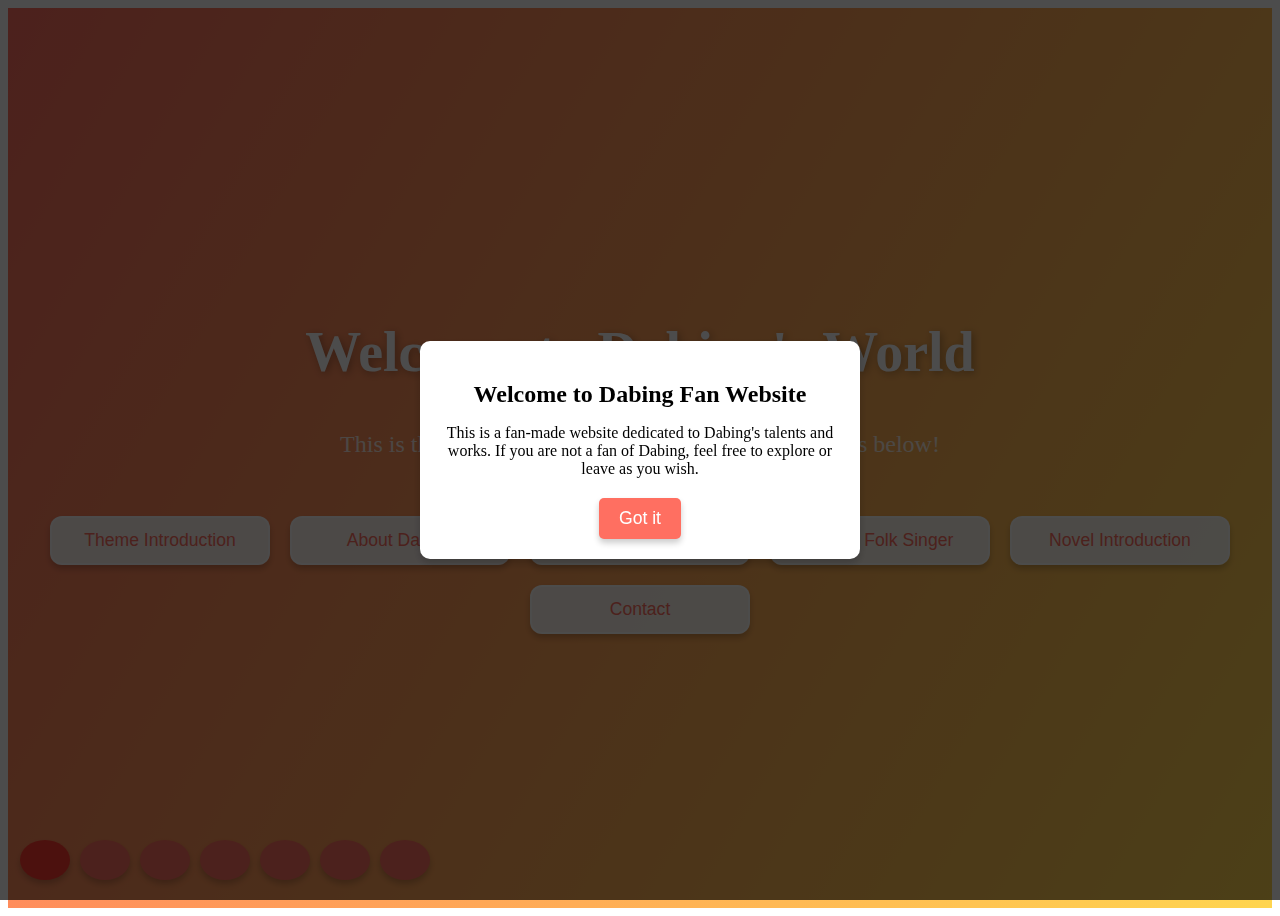
<file: Index.html>
<!DOCTYPE html>
<html lang="en">
<head>
    <meta charset="UTF-8">
    <meta name="viewport" content="width=device-width, initial-scale=1.0">
    <title>Dabing's World</title>

    <link rel="stylesheet" href="css/style.css">

    <link rel="stylesheet" href="css/popup.css">
</head>
<body>
    <div id="main-container">
    </div>
    <div id="pagination">
        <button class="pagination-btn active" data-page="0"></button>
        <button class="pagination-btn" data-page="1"></button>
        <button class="pagination-btn" data-page="2"></button>
        <button class="pagination-btn" data-page="3"></button>
        <button class="pagination-btn" data-page="4"></button>
        <button class="pagination-btn" data-page="5"></button>
        <button class="pagination-btn" data-page="6"></button>
    </div>

    <script src="js/popup.js" defer></script>
    <script src="js/loadPages.js" defer></script>
</body>
</html>
</file>
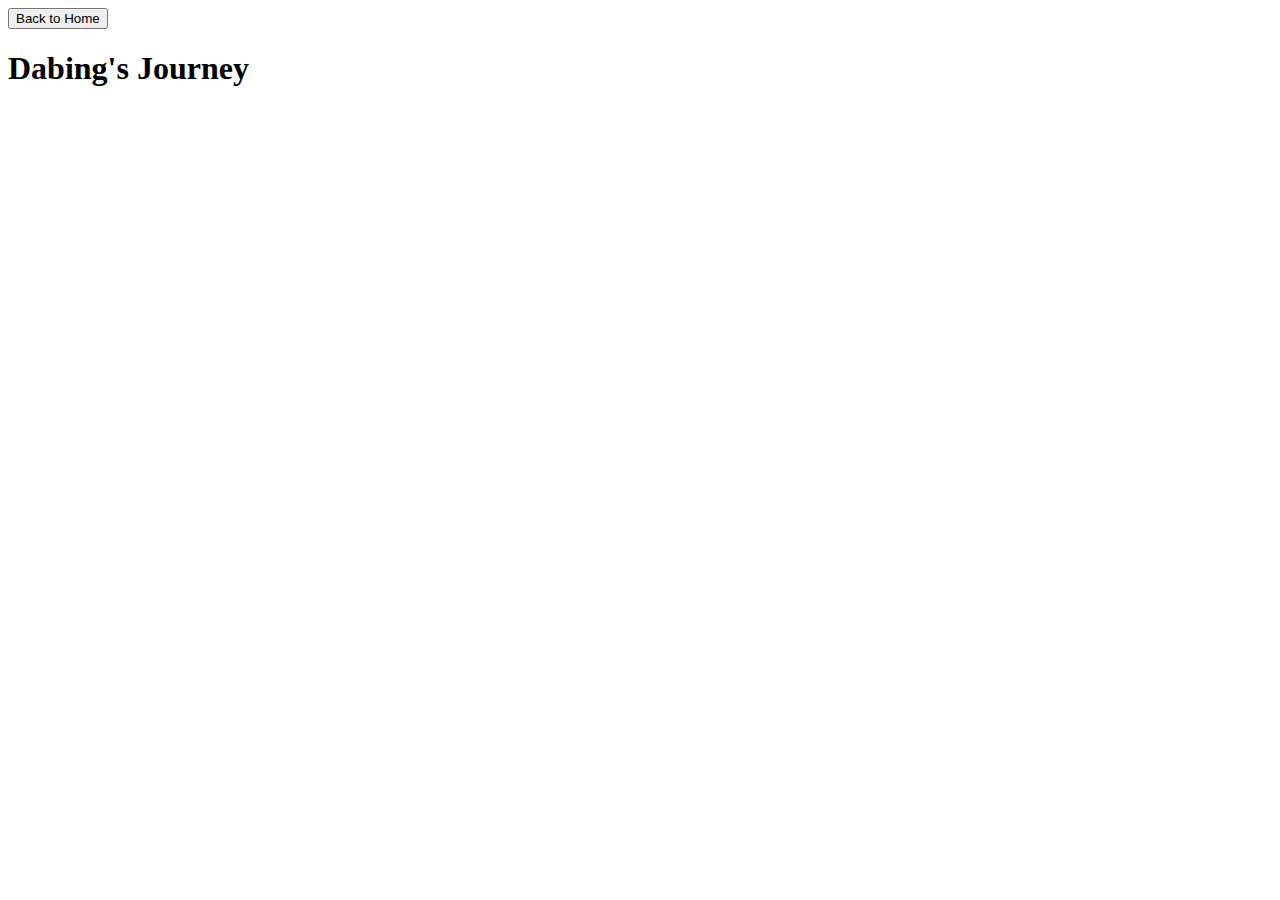
<file: pages/page2.html>
<!DOCTYPE html>
<html lang="en">
<head>
    <meta charset="UTF-8">
    <title>Dabing's Journary</title>
</head>

<body>

    <header>
        <button id="back-to-home">Back to Home</button>
        <h1>Dabing's Journey</h1>
    </header>
    <main>
        <!-- Content display container -->
        <div id="station-content" class="station-content"></div>

        <!-- Timeline container -->
        <div class="timeline-container">
            <div class="timeline">
                <!-- Station markers -->
                <div class="station" data-year="1980-2000" data-content="
                    <h2>Early Life (1980-2000)</h2>
                    <p><strong>Dabing</strong>, real name Yan Bing, was born on October 23, 1980, in Laiyang, Shandong. He graduated from Shandong Art Institute with a major in Film and Television Stage Design. Former host of Shandong TV.</p>
                    <!-- Placeholder for image -->
                    <img src='../images/page2_1.png' alt='Early Life Photo'>
                "></div>

                <div class="station" data-year="2002" data-content="
                    <h2>Hosting Career Begins (2002)</h2>
                    <p>In 2002, Dabing became the host of the Shandong TV variety show <em>'Sunshine Express'</em>, starting his hosting career.</p>
                    <!-- Placeholder for video -->
                    <!-- Placeholder for image -->
                    <img src='../images/page2_2.png' alt='host'>
                "></div>

                <div class="station" data-year="2006-2007" data-content="
                    <h2>Entrepreneurship (2006-2007)</h2>
                    <img src='../images/page2_3.png' alt='Dabing\'s Small House'>
                    <p>At the end of 2006, he opened the <em>'Dabing\'s Small House'</em> LiveHouse bar in Lijiang, Yunnan. In 2007, he served as deputy producer of Shandong TV variety shows and released his personal folk song <strong>'Accompany Me to See the Sea in Kekexili'</strong>.</p>
                    <!-- Audio player -->
                    <audio controls>
                        <source src='../audio/page2_music1.mp3' type='audio/mpeg'>
                        Your browser does not support the audio element.
                    </audio>
                "></div>


                <div class="station" data-year="2013-2015" data-content="
                    <h2>Publishing Success (2013-2015)</h2>
                    <p>In September 2013, he published his first personal book <em>'They Are the Happiest'</em>. In October 2014, his new book <em>'Be Good, Touch Your Head'</em> was released, selected as one of the Top Ten Books of the Year in the 6th China Book Power List. In August 2015, his book <em>'Amitabha Mua'</em> was released nationwide.</p>
                    <!-- Image gallery -->
                    <div class='image-gallery'>
                        <img src='../images/page2_4.png' alt='Publishing Success 1'>
                        <img src='../images/page2_5.png' alt='Publishing Success 2'>
                        <img src='../images/page2_6.png' alt='Publishing Success 3'>
                    </div>
                "></div>


                <div class="station" data-year="2017-2022" data-content="
                    <h2>Recent Works (2017-2022)</h2>
                    <p>In September 2017, his new work <em>'I Don't'</em> was published. In August 2018, <em>'You Bad'</em> was released. In 2019, <em>'Child'</em> came out. In October, <em>'Be Good, Touch Your Head 2.0'</em> met readers. In August 2020, <em>'Ah 2.0'</em> was released. In 2022, he published <em>'Take Care'</em>, expressing gratitude to millions of readers for ten years of companionship.</p>
                     <div class='image-gallery'>
                        <img src='../images/page2_7.png' alt='All of the Books'>
                    </div>

                "></div>
            </div>
        </div>
    </main>
    <script src="../js/page2.js"></script>

</body>
</html>
</file>
<file: css/style.css>
#home-page {
    position: relative;
    background: linear-gradient(120deg, #ff6f61, #ffd54f);
    color: white;
    display: flex;
    flex-direction: column;
    justify-content: center;
    align-items: center;
    height: 100vh;
    text-align: center;
    overflow: hidden;
}


#home-page h1 {
    font-size: 3.5rem;
    font-weight: bold;
    margin-bottom: 15px;
    text-shadow: 2px 2px 8px rgba(0, 0, 0, 0.3);
    animation: fadeIn 1s ease-in-out;
}


#home-page p {
    font-size: 1.5rem;
    line-height: 1.8;
    color: rgba(255, 255, 255, 0.85);
    margin-bottom: 30px;
    animation: fadeIn 1.5s ease-in-out;
}


.nav-buttons {
    display: flex;
    flex-wrap: wrap;
    justify-content: center;
    gap: 20px;
    margin-top: 20px;
    animation: fadeIn 2s ease-in-out;
}


.nav-buttons button {
    width: 200px;
    padding: 10px 20px;
    font-size: 1.2rem;
    text-align: center;
    background: rgba(255, 255, 255, 0.8);
    color: #ff6f61;
    border: none;
    border-radius: 10px;
    box-shadow: 0 4px 8px rgba(0, 0, 0, 0.2);
    transition: transform 0.3s, box-shadow 0.3s, background 0.3s;
    cursor: pointer;
}

.nav-buttons button:hover {
    transform: scale(1.1);
    background: rgba(255, 255, 255, 1);
    box-shadow: 0 6px 12px rgba(0, 0, 0, 0.3);
}


.background-animation {
    position: absolute;
    top: 0;
    left: 0;
    width: 100%;
    height: 100%;
    background: radial-gradient(circle, rgba(255, 255, 255, 0.15) 1%, transparent 60%);
    animation: moveBackground 10s infinite ease-in-out;
    z-index: 0;
}

@keyframes moveBackground {
    0% { transform: translate(0, 0) scale(1); }
    50% { transform: translate(-5%, -5%) scale(1.05); }
    100% { transform: translate(0, 0) scale(1); }
}


@keyframes fadeIn {
    from { opacity: 0; transform: translateY(20px); }
    to { opacity: 1; transform: translateY(0); }
}


#page1 {
    position: relative;
    background: linear-gradient(120deg, #ff6f61, #ffd54f);
    overflow: hidden;
    text-align: center;
    display: flex;
    justify-content: center;
    align-items: center;
    height: 100vh;
    color: white;
    animation: fadeInPage 1s ease-in-out;
}


.background-animation {
    position: absolute;
    top: 0;
    left: 0;
    width: 100%;
    height: 100%;
    background: radial-gradient(circle, rgba(255, 255, 255, 0.15) 1%, transparent 60%);
    animation: moveBackground 7s infinite ease-in-out;
    z-index: 0;
}

@keyframes moveBackground {
    0% { transform: translate(0, 0) scale(1); }
    50% { transform: translate(-5%, -5%) scale(1.1); }
    100% { transform: translate(0, 0) scale(1); }
}


.content-container {
    position: relative;
    z-index: 1;
    padding: 20px;
    max-width: 800px;
}


.main-title {
    font-size: 3.5rem;
    font-weight: bold;
    margin-bottom: 15px;
    animation: fadeIn 1s ease-in-out;
    text-shadow: 2px 2px 10px rgba(0, 0, 0, 0.5);
}

.sub-title {
    font-size: 1.8rem;
    margin-bottom: 30px;
    animation: fadeIn 1.5s ease-in-out;
    color: rgba(255, 255, 255, 0.9);
}


#search-form {
    display: flex;
    justify-content: center;
    align-items: center;
    margin-bottom: 30px;
    animation: fadeIn 2s ease-in-out;
    gap: 10px;
}

#search-bar {
    padding: 12px;
    width: 350px;
    font-size: 1.1rem;
    border: 2px solid rgba(255, 255, 255, 0.5);
    border-radius: 5px;
    margin-right: 10px;
    background: rgba(255, 255, 255, 0.8);
    box-shadow: 0 4px 6px rgba(0, 0, 0, 0.3);
    transition: transform 0.3s, box-shadow 0.3s;
}

#search-bar:focus {
    outline: none;
    transform: scale(1.1);
    box-shadow: 0 8px 12px rgba(0, 0, 0, 0.4);
}

button {
    padding: 12px 25px;
    font-size: 1.1rem;
    border: none;
    border-radius: 8px;
    background: #fff;
    color: #ff6f61;
    cursor: pointer;
    box-shadow: 0 4px 6px rgba(0, 0, 0, 0.2);
    transition: transform 0.3s ease-in-out, background 0.3s ease-in-out;
}

button:hover {
    background: #ff4f41;
    color: #fff;
    transform: translateY(-5px) scale(1.05);
}


.nav-buttons {
    display: flex;
    flex-wrap: wrap;
    justify-content: center;
    gap: 20px;
    animation: fadeIn 2.5s ease-in-out;
}

.nav-buttons button {
    width: 220px;
    padding: 12px;
    font-size: 1.1rem;
    text-align: center;
    background: rgba(255, 255, 255, 0.9);
    color: #ff6f61;
    border: 2px solid rgba(255, 255, 255, 0.7);
    border-radius: 12px;
    transition: transform 0.3s, box-shadow 0.3s, background 0.3s;
    box-shadow: 0 4px 6px rgba(0, 0, 0, 0.2);
}

.nav-buttons button:hover {
    transform: scale(1.15);
    background: rgba(255, 255, 255, 1);
    box-shadow: 0 8px 15px rgba(0, 0, 0, 0.5);
}


@keyframes fadeIn {
    from { opacity: 0; transform: translateY(20px); }
    to { opacity: 1; transform: translateY(0); }
}

@keyframes fadeInPage {
    from { opacity: 0; }
    to { opacity: 1; }
}
.return-home-btn {
    position: fixed;
    bottom: 20px;
    right: 20px;
    padding: 10px 20px;
    font-size: 1rem;
    background-color: #ff6f61;
    color: white;
    border: none;
    border-radius: 5px;
    cursor: pointer;
    box-shadow: 0 4px 6px rgba(0, 0, 0, 0.2);
    transition: transform 0.3s, background-color 0.3s;
}

.return-home-btn:hover {
    transform: scale(1.1);
    background-color: #ff4f41;
}

#back-to-home {
    position: fixed;
    top: 20px;
    left: 20px;
    padding: 10px 20px;
    font-size: 1rem;
    background: #ff6f61;
    color: white;
    border: none;
    border-radius: 5px;
    cursor: pointer;
    box-shadow: 0 4px 6px rgba(0, 0, 0, 0.2);
    transition: background 0.3s ease, transform 0.3s ease;
    z-index: 100;
}

#back-to-home:hover {
    background: #ff4f41;
    transform: scale(1.1);
}
#pagination {
    position: fixed;
    bottom: 20px;
    left: 20px;
    display: flex;
    flex-direction: row;
    gap: 10px;
    z-index: 100;
}

.pagination-btn {
    width: 40px;
    height: 40px;
    background-color: #ff6f61;
    border: none;
    border-radius: 50%;
    cursor: pointer;
    transition: transform 0.2s, background-color 0.2s;
}

.pagination-btn.active {
    background-color: #ff3b2f;
}

.pagination-btn:hover {
    transform: scale(1.2);
    background-color: #ffd54f;
}
</file>
<file: css/popup.css>
.popup-overlay {
    position: fixed;
    top: 0;
    left: 0;
    width: 100%;
    height: 100%;
    background: rgba(0, 0, 0, 0.7);
    display: flex;
    justify-content: center;
    align-items: center;
    z-index: 1000;
}

.popup-content {
    background: white;
    padding: 20px;
    border-radius: 10px;
    text-align: center;
    max-width: 400px;
    box-shadow: 0 4px 8px rgba(0, 0, 0, 0.2);
}

.popup-content h2 {
    font-size: 1.5rem;
    margin-bottom: 10px;
}

.popup-content p {
    font-size: 1rem;
    margin-bottom: 20px;
}

.popup-content button {
    padding: 10px 20px;
    background: #ff6f61;
    color: white;
    border: none;
    border-radius: 5px;
    cursor: pointer;
    transition: transform 0.3s ease;
}

.popup-content button:hover {
    transform: scale(1.1);
}
</file>
